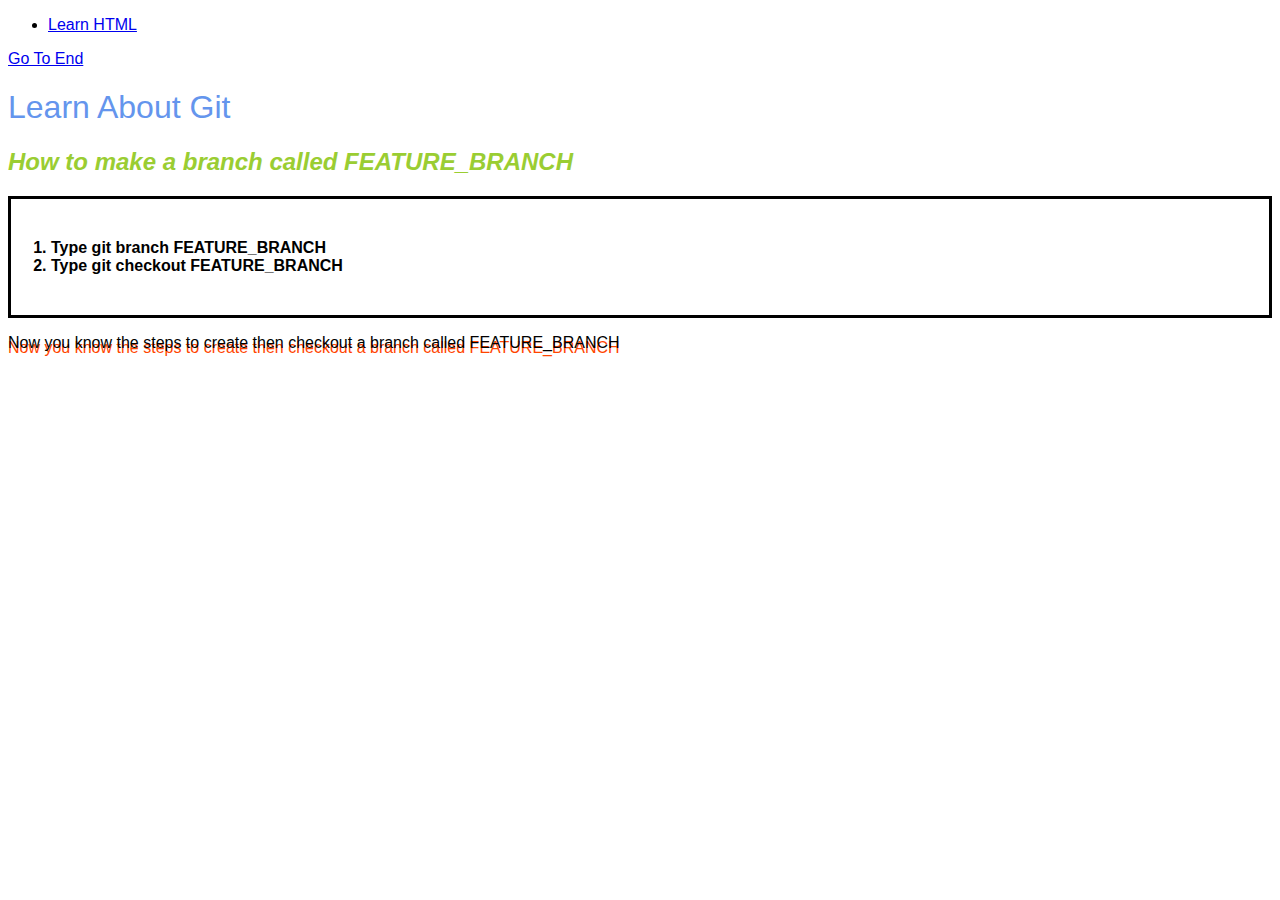
<file: index.html>
<!DOCTYPE html>
<html>
    <head>
        <link href="style.css" rel="stylesheet">
    </head>
    <body>
        <nav>
            <!-- <ul> and <ol> creates the actual list-->
            <!-- <li> list item: adds bullet/numbered item to list-->
            <ul>
                <li>
                    <a href="learnhtml.html"> Learn HTML</a>
                </li>
            </ul>
        </nav>

        <a href="#ending">Go To End</a>
        <h1>Learn About Git</h1>
        <h2>How to make a branch called FEATURE_BRANCH</h2>
        <ol>
            <li>Type git branch FEATURE_BRANCH</li>
            <li>Type git checkout FEATURE_BRANCH</li>
        </ol>
        <p id="ending">Now you know the steps to create then checkout a branch called FEATURE_BRANCH </p>
    </body>
</html>
</file>
<file: style.css>
h1{
    font-weight: normal;
color: cornflowerblue;
}
h2{
    color: yellowgreen;
    font-style: italic;
}
ol{
    padding: 40px;
    font-weight: bold;
    border: 3px solid black;
}
body{
    font-family: sans-serif;
}
p{
    text-shadow: 0px 5px orangered;
}
</file>
